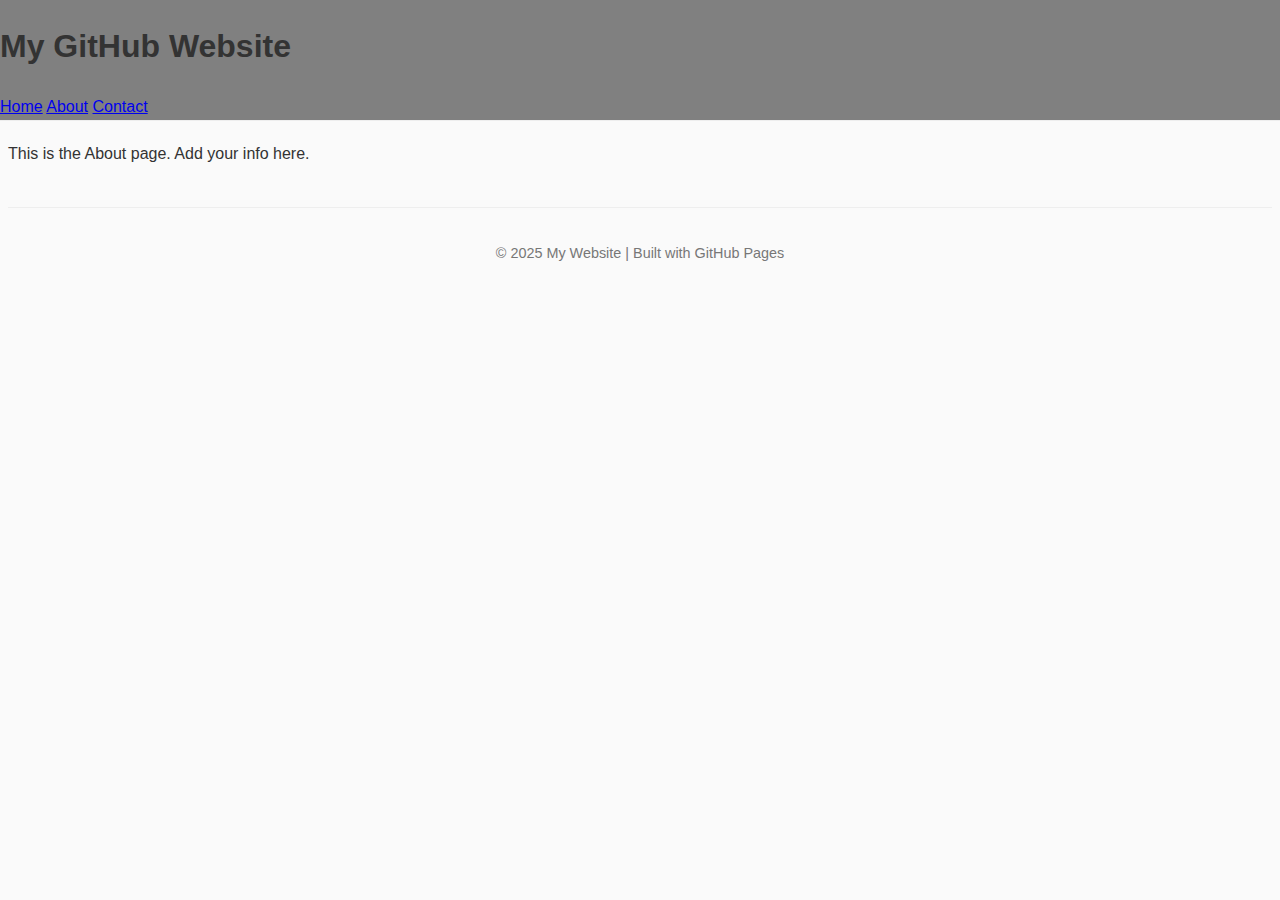
<file: about.html>
<html>
<head>
  <title>About - My GitHub Website</title>
  <link rel="stylesheet" href="style.css">
</head>
<body>

  <header>
    <h1>My GitHub Website</h1>
    <nav>
      <a href="index.html">Home</a>
      <a href="about.html">About</a>
      <a href="contact.html">Contact</a>
    </nav>
  </header>

  <main>
    <h2>About Me</h2>
    <p>This is the About page. Add your info here.</p>
  </main>

  <footer>
    <p>&copy; 2025 My Website | Built with GitHub Pages</p>
  </footer>
  </body>
</html>
</file>
<file: style.css>
y/* Reset & Base */
* {
  margin: 0;
  padding: 0;
  box-sizing: border-box;
}

body {
  font-family: "Segoe UI", sans-serif;
  line-height: 1.6;
  background-color: #fafafa;
  color: #333;
  padding-top: 60px;
}

.container {
  max-width: 960px;
  margin: 0 auto;
  padding: 0 20px;
}

/* Navigation Bar */
header {
  background-color: grey;
  position: fixed;
  width: 100%;
  top: 0;
  left: 0;
  border-bottom: 1px solid #eee;
  z-index: 1000;
}

.nav {
  display: flex;
  justify-content: space-between;
  align-items: center;
  padding: 15px 0;
}

.logo {
  font-weight: bold;
  font-size: 1.4rem;
  color: #333;
}

.nav-links {
  list-style: none;
  display: flex;
  gap: 20px;
}

.nav-links a {
  text-decoration: none;
  color: #555;
  transition: color 0.3s;
}

.nav-links a:hover {
  color: #000;
}

/* Sections */
section {
  margin: 40px 0;
  padding-bottom: 20px;
}

h2 {
  font-size: 1.6rem;
  margin-bottom: 20px;
  border-bottom: 2px solid #eee;
  padding-bottom: 10px;
}

/* Cards */
.card {
  background-color:grey;
  border-radius: 8px;
  padding: 20px;
  margin-bottom: 20px;
  box-shadow: 0 2px 6px rgba(0, 0, 0, 0.05);
}

/* Skills */
.skills-list {
  list-style: none;
  display: flex;
  flex-wrap: wrap;
  gap: 10px;
  padding-left: 0;
}

.skills-list li {
  background-color: #eee;
  padding: 8px 14px;
  border-radius: 20px;
  font-size: 0.9rem;
}

/* Footer */
footer {
  text-align: center;
  padding: 20px 0;
  font-size: 0.9rem;
  color: #777;
  border-top: 1px solid #eee;
  margin-top: 40px;
}

/* Responsive */
@media (max-width: 768px) {
  .nav-links {
    flex-direction: column;
    gap: 10px;
  }

  .nav {
    flex-direction: column;
    align-items: flex-start;
  }

  .skills-list {
    flex-direction: column;
    align-items: flex-start;
  }
}
</file>
